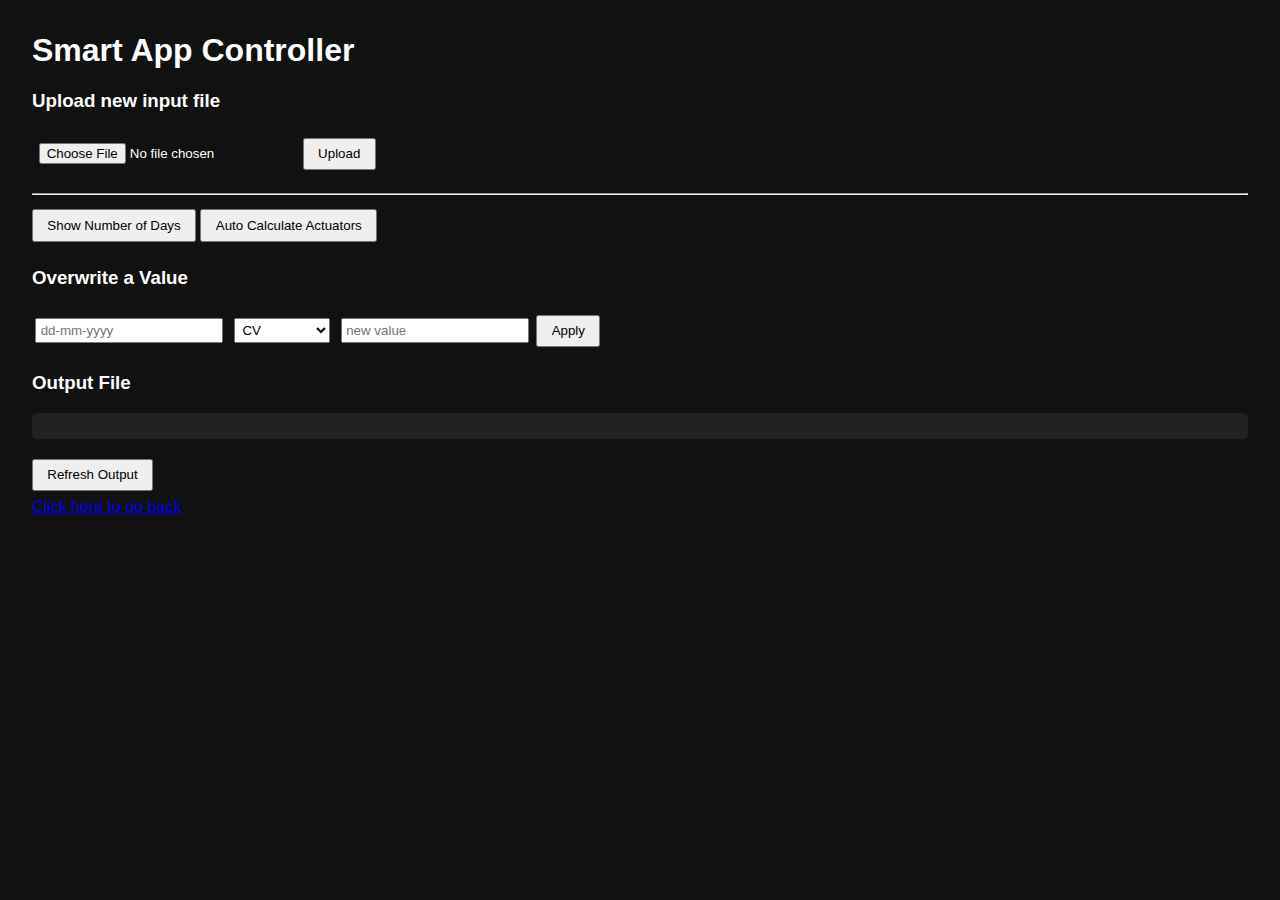
<file: frontend/controller.html>
<!DOCTYPE html>
<html lang="en">
<head>
  <meta charset="UTF-8">
  <title>Smart App Controller</title>
  <style>
    body { font-family: sans-serif; color: #fff; background: #111; margin: 2em; }
    button { margin: .5em 0; padding: .5em 1em; cursor: pointer; }
    input, select { margin: .25em; padding: .25em; }
    pre { background: #222; padding: 1em; border-radius: 6px; }
  </style>
    <link rel="icon" type="image/png" href="img/whiskervision.png">
</head>
<body>
  <h1>Smart App Controller</h1>
<h3>Upload new input file</h3>
<form id="uploadForm">
  <input type="file" id="fileInput" name="file" accept=".txt">
  <button type="submit">Upload</button>
</form>
<p id="uploadResult"></p>

<hr>
  <section>
    <button onclick="getDays()">Show Number of Days</button>
    <button onclick="runAuto()">Auto Calculate Actuators</button>
  </section>

  <section>
    <h3>Overwrite a Value</h3>
    <input id="date" placeholder="dd-mm-yyyy">
    <select id="system">
      <option value="1">CV</option>
      <option value="2">Ventilation</option>
      <option value="3">Bewatering</option>
    </select>
    <input id="value" placeholder="new value">
    <button onclick="overwrite()">Apply</button>
  </section>

  <section>
    <h3>Output File</h3>
    <pre id="output"></pre>
    <button onclick="refreshOutput()">Refresh Output</button>
  </section>

  <script src="controller.js"></script>
  <a href="index.html">Click here to go back</a>
</body>
</html>
</file>
